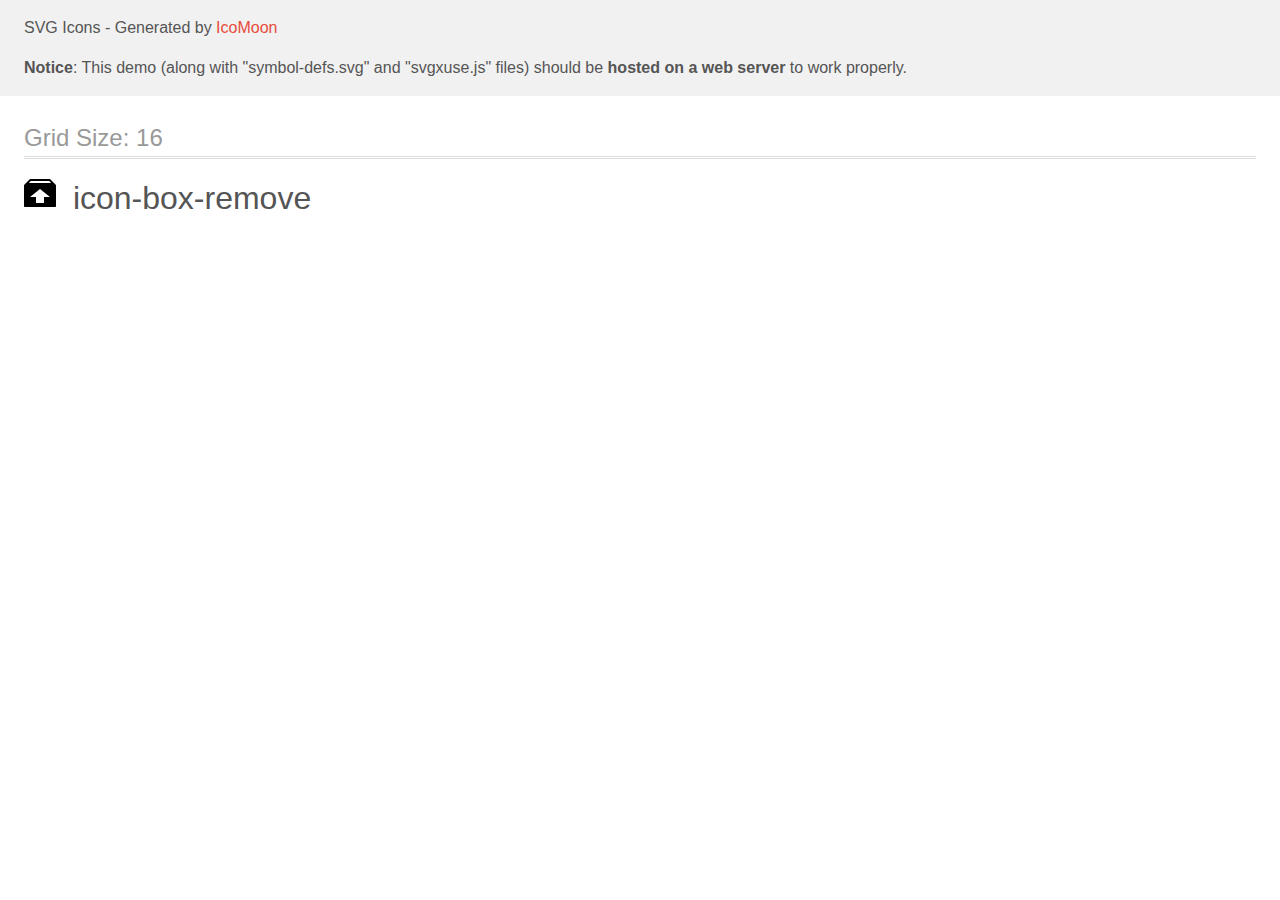
<file: assets/icomoon/demo-external-svg.html>
<!doctype html>
<html>
<head>
    <title>IcoMoon - SVG Icons</title>
    <meta charset="utf-8">
    <meta name="viewport" content="width=device-width, initial-scale=1">
    <link rel="stylesheet" href="demo-files/demo.css">
    <link rel="stylesheet" href="style.css">
</head>
<body>
<header class="bgc1 clearfix">
<div class="mhl">
    <p>SVG Icons - Generated by <a href="https://icomoon.io/app">IcoMoon</a></p><p><strong>Notice</strong>: This demo (along with "symbol-defs.svg" and "svgxuse.js" files) should be <b>hosted on a web server</b> to work properly.</p>
</div>
</header>
    <div class="clearfix mhl ptl">
        <h1 class="mvm mtn fgc1">Grid Size: 16</h1>
        <div class="glyph fs1">
            <div class="clearfix pbs">
                <svg class="icon icon-box-remove"><use xlink:href="symbol-defs.svg#icon-box-remove"></use></svg><span class="name"> icon-box-remove</span>
            </div>
        </div>
  </div>
<script defer src="svgxuse.js"></script>
</body>
</html>
</file>
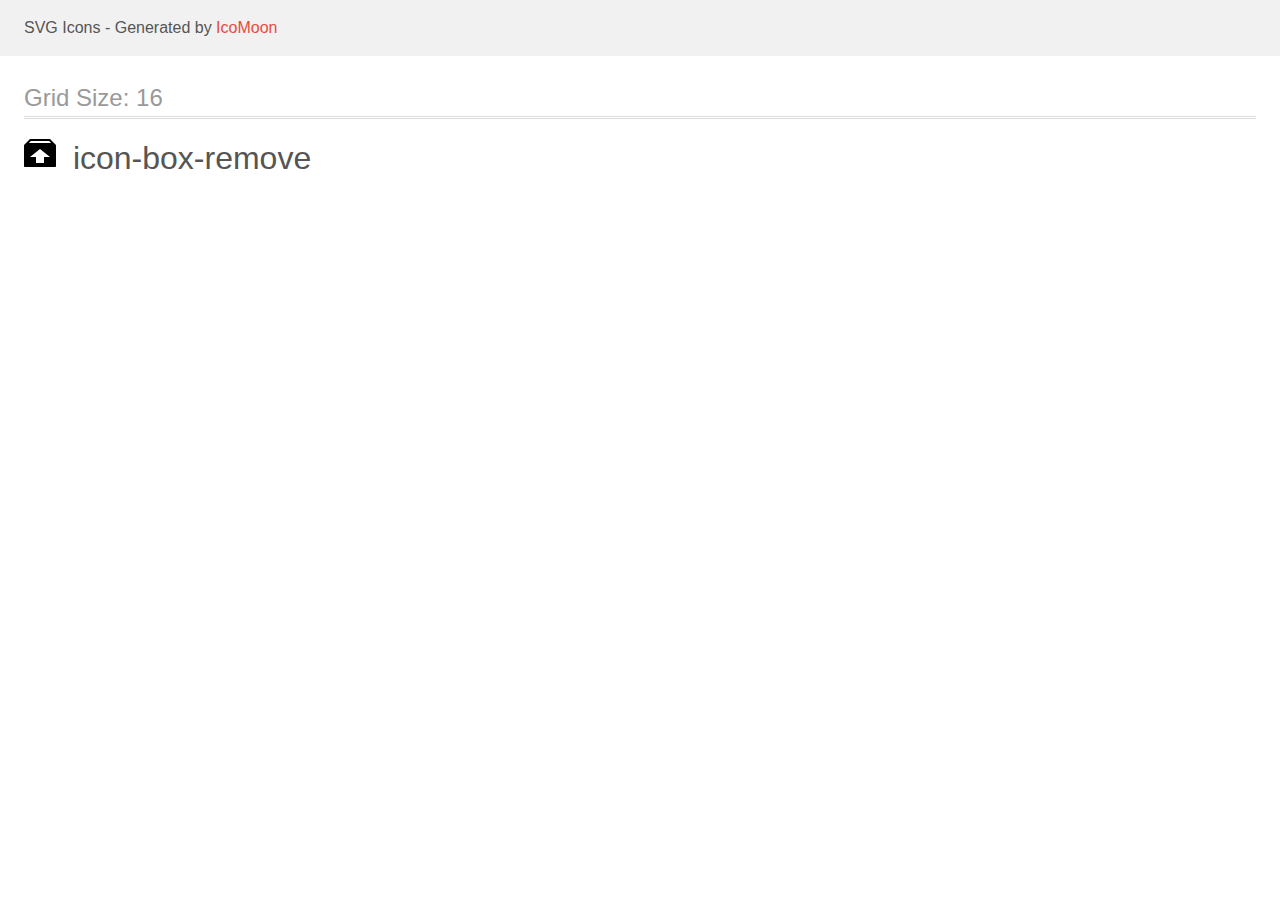
<file: assets/icomoon/demo.html>
<!doctype html>
<html>
<head>
    <title>IcoMoon - SVG Icons</title>
    <meta charset="utf-8">
    <meta name="viewport" content="width=device-width, initial-scale=1">
    <link rel="stylesheet" href="demo-files/demo.css">
    <link rel="stylesheet" href="style.css">
</head>
<body>
<svg aria-hidden="true" style="position: absolute; width: 0; height: 0; overflow: hidden;" version="1.1" xmlns="http://www.w3.org/2000/svg" xmlns:xlink="http://www.w3.org/1999/xlink">
<defs>
<symbol id="icon-box-remove" viewBox="0 0 32 32">
<path d="M26 2h-20l-6 6v21c0 0.552 0.448 1 1 1h30c0.552 0 1-0.448 1-1v-21l-6-6zM20 20v6h-8v-6h-6l10-8 10 8h-6zM4.828 6l2-2h18.343l2 2h-22.343z"></path>
</symbol>
</defs>
</svg>

<header class="bgc1 clearfix">
<div class="mhl">
    <p>SVG Icons - Generated by <a href="https://icomoon.io/app">IcoMoon</a></p>
</div>
</header>
    <div class="clearfix mhl ptl">
        <h1 class="mvm mtn fgc1">Grid Size: 16</h1>
        <div class="glyph fs1">
            <div class="clearfix pbs">
                <svg class="icon icon-box-remove"><use xlink:href="#icon-box-remove"></use></svg><span class="name"> icon-box-remove</span>
            </div>
        </div>
  </div>
<script defer src="svgxuse.js"></script>
</body>
</html>
</file>
<file: assets/icomoon/demo-files/demo.css>
body {
  padding: 0;
  margin: 0;
  font-family: sans-serif;
  font-size: 1em;
  line-height: 1.5;
  color: #555;
  background: #fff;
}
h1 {
  font-size: 1.5em;
  font-weight: normal;
  box-shadow: 0 1px #ddd, 0 2px #fff, 0 3px #ddd;
}
small {
  font-size: .66666667em;
}
a {
  color: #e74c3c;
  text-decoration: none;
}
a:hover, a:focus {
  box-shadow: 0 1px #e74c3c;
}
.bshadow0, input {
  box-shadow: inset 0 -2px #e7e7e7;
}
input:hover {
  box-shadow: inset 0 -2px #ccc;
}
input, fieldset {
  font-size: 1em;
  margin: 0;
  padding: 0;
  border: 0;
}
input {
  color: inherit;
  line-height: 1.5;
  height: 1.5em;
  padding: .25em 0;
}
input:focus {
  outline: none;
  box-shadow: inset 0 -2px #449fdb;
}
.glyph {
  font-size: 16px;
  margin-right: 1.5em;
  float: left;
  width: 17em;
}
svg {
  color: #000;
}
.liga {
  width: 80%;
  width: calc(100% - 2.5em);
}
.talign-right {
  text-align: right;
}
.talign-center {
  text-align: center;
}
.bgc1 {
  background: #f1f1f1;
}
.fgc0 {
  color: #000;
}
.fgc1 {
  color: #999;
}
p {
  margin-top: 1em;
  margin-bottom: 1em;
}
.mvm {
  margin-top: .75em;
  margin-bottom: .75em;
}
.mtn {
  margin-top: 0;
}
.mtl, .mal {
  margin-top: 1.5em;
}
.mbl, .mal {
  margin-bottom: 1.5em;
}
.mal, .mhl {
  margin-left: 1.5em;
  margin-right: 1.5em;
}
.mhmm {
  margin-left: 1em;
  margin-right: 1em;
}
.ptl {
  padding-top: 1.5em;
}
.pbs, .pvs {
  padding-bottom: .25em;
}
.pvs, .pts {
  padding-top: .25em;
}
.unit {
  float: left;
}
.unitRight {
  float: right;
}
.size1of2 {
  width: 50%;
}
.size1of1 {
  width: 100%;
}
.clearfix:before, .clearfix:after {
  content: " ";
  display: table;
}
.clearfix:after {
  clear: both;
}
.hidden-true {
  display: none;
}
.textbox0 {
  width: 3em;
  background: #f1f1f1;
  padding: .25em .5em;
  line-height: 1.5;
  height: 1.5em;
}
.fs0 {
  font-size: 16px;
}
.fs1 {
  font-size: 32px;
}
.name {
  margin-left: .25em;
}
</file>
<file: assets/icomoon/style.css>
.icon {
  display: inline-block;
  width: 1em;
  height: 1em;
  stroke-width: 0;
  stroke: currentColor;
  fill: currentColor;
}

/* ==========================================
Single-colored icons can be modified like so:
.icon-name {
  font-size: 32px;
  color: red;
}
========================================== */
</file>
